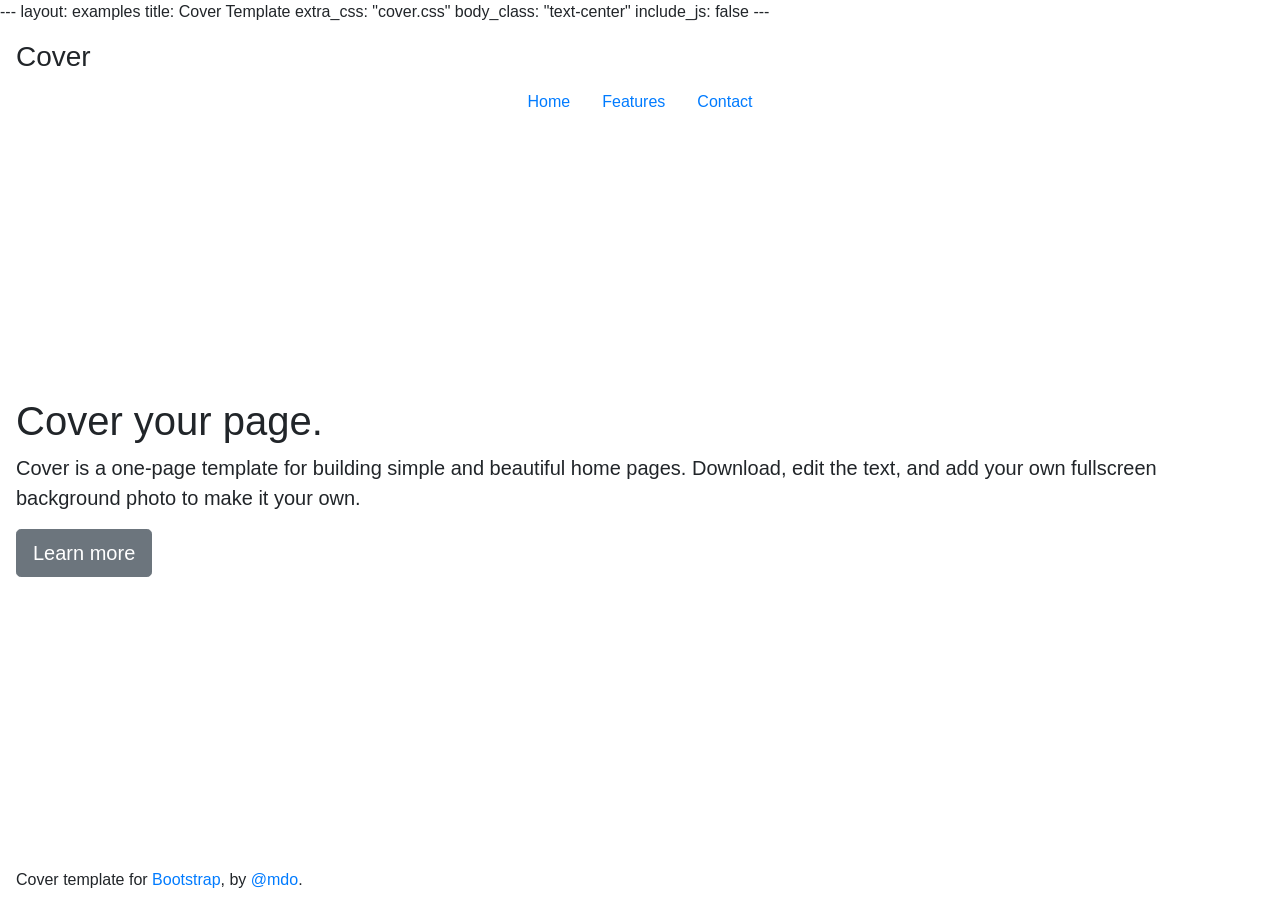
<file: app/templates/index.html>
---
layout: examples
title: Cover Template
extra_css: "cover.css"
body_class: "text-center"
include_js: false
---
<!doctype html>
<html lang="en">
  <head>
    <!-- Required meta tags -->
    <meta charset="utf-8">
    <meta name="viewport" content="width=device-width, initial-scale=1, shrink-to-fit=no">

    <!-- Bootstrap CSS -->
    <link rel="stylesheet" href="https://stackpath.bootstrapcdn.com/bootstrap/4.3.1/css/bootstrap.min.css" integrity="sha384-ggOyR0iXCbMQv3Xipma34MD+dH/1fQ784/j6cY/iJTQUOhcWr7x9JvoRxT2MZw1T" crossorigin="anonymous">

  </head>
<div class="cover-container d-flex w-100 h-100 p-3 mx-auto flex-column">
  <header class="masthead mb-auto">
    <div class="inner">
      <h3 class="masthead-brand">Cover</h3>
      <nav class="nav nav-masthead justify-content-center">
        <a class="nav-link active" href="#">Home</a>
        <a class="nav-link" href="#">Features</a>
        <a class="nav-link" href="#">Contact</a>
      </nav>
    </div>
  </header>

  <main role="main" class="inner cover">
    <h1 class="cover-heading">Cover your page.</h1>
    <p class="lead">Cover is a one-page template for building simple and beautiful home pages. Download, edit the text, and add your own fullscreen background photo to make it your own.</p>
    <p class="lead">
      <a href="#" class="btn btn-lg btn-secondary">Learn more</a>
    </p>
  </main>

  <footer class="mastfoot mt-auto">
    <div class="inner">
      <p>Cover template for <a href="https://getbootstrap.com/">Bootstrap</a>, by <a href="https://twitter.com/mdo">@mdo</a>.</p>
    </div>
  </footer>
</div>
</file>
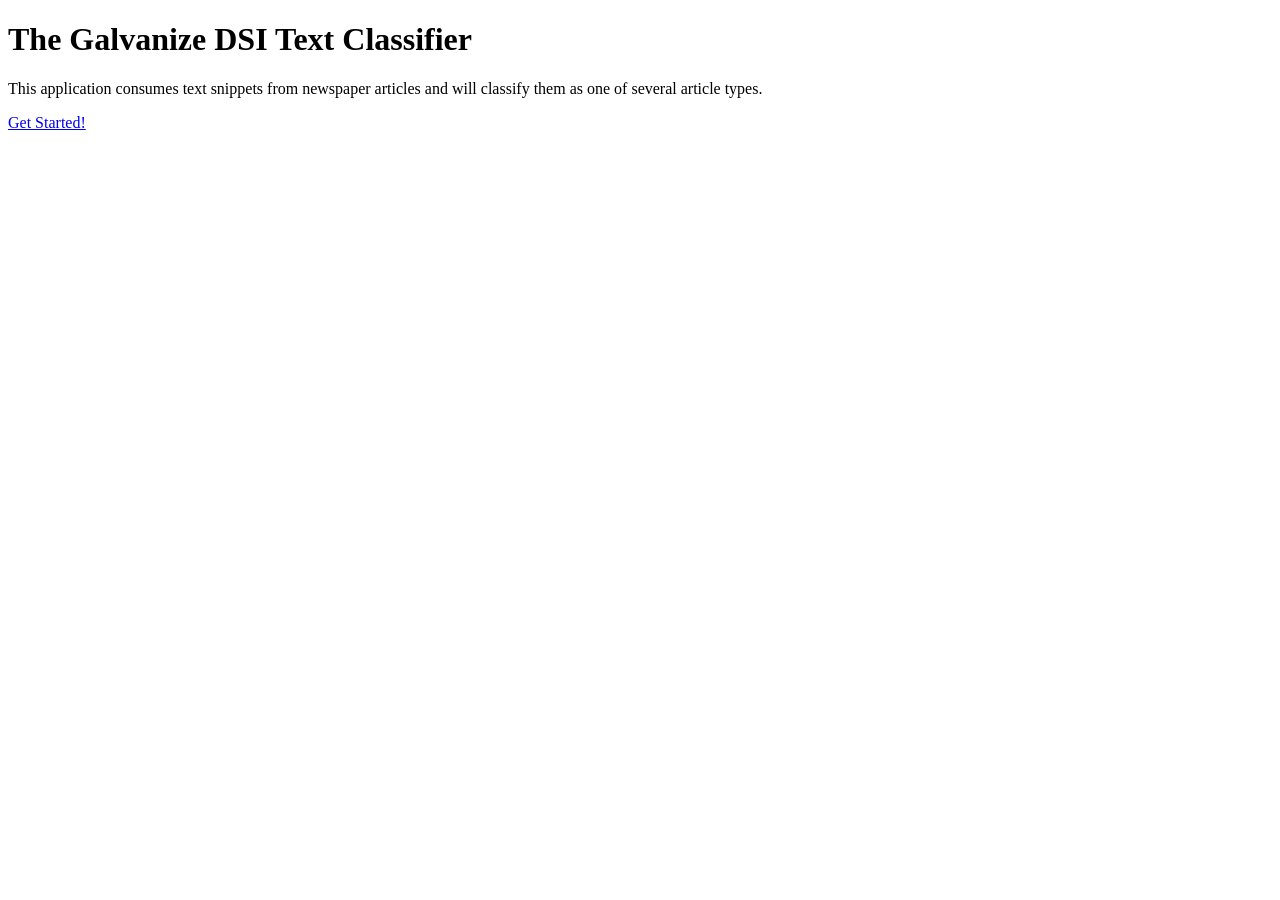
<file: mike_try_files/flask_mess/templates/lesson1/index.html>
<!doctype html>

<html lang="en">
<head>

  <meta charset="utf-8">

  <title>DSI Text Classifier</title>

  <meta name="description" content="The Galvanize DSI Text Classifier">
  <meta name="author" content="DSI Instructor">

</head>

<body>

  <h1>The Galvanize DSI Text Classifier</h1>
  <p>This application consumes text snippets from newspaper articles and will classify them as one of several article types.</p>
  <p><a href="/submit">Get Started!</a></p>

</body>
</html>
</file>
